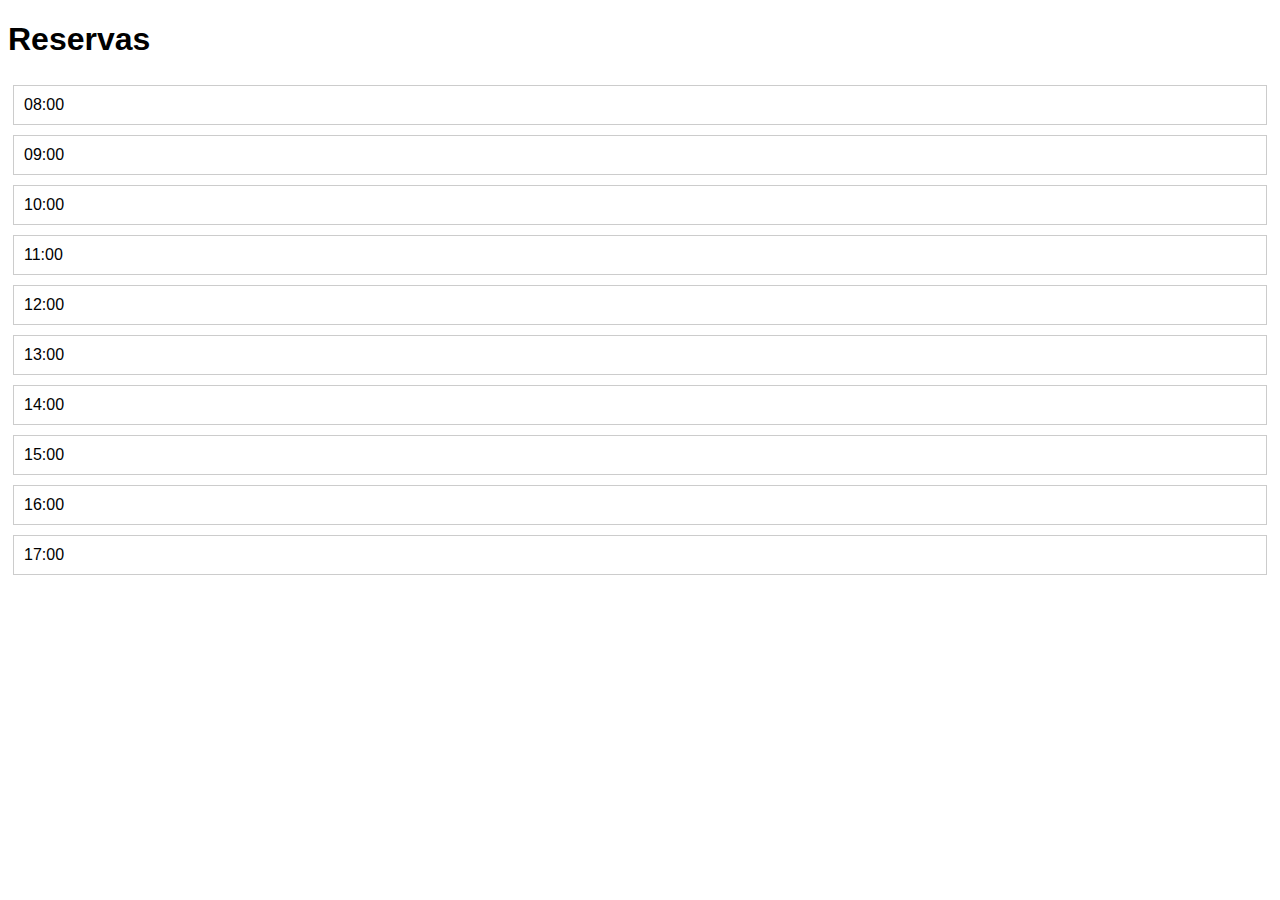
<file: index.html>
<!DOCTYPE html>
<html lang="es">
<head>
    <meta charset="UTF-8">
    <meta name="viewport" content="width=device-width, initial-scale=1.0">
    <link rel="stylesheet" href="styles.css">
    <title>Reservas</title>
</head>
<body>
    <h1>Reservas</h1>
    <div id="calendar"></div>
    <div id="reservation-form" style="display:none;">
        <h2>Completa tu reserva</h2>
        <input type="text" id="name" placeholder="Tu nombre" required>
        <input type="text" id="phone" placeholder="Tu teléfono" required>
        <button id="confirm-reservation">Confirmar Reserva</button>
    </div>

    <script src="script.js"></script>
</body>
</html>
</file>
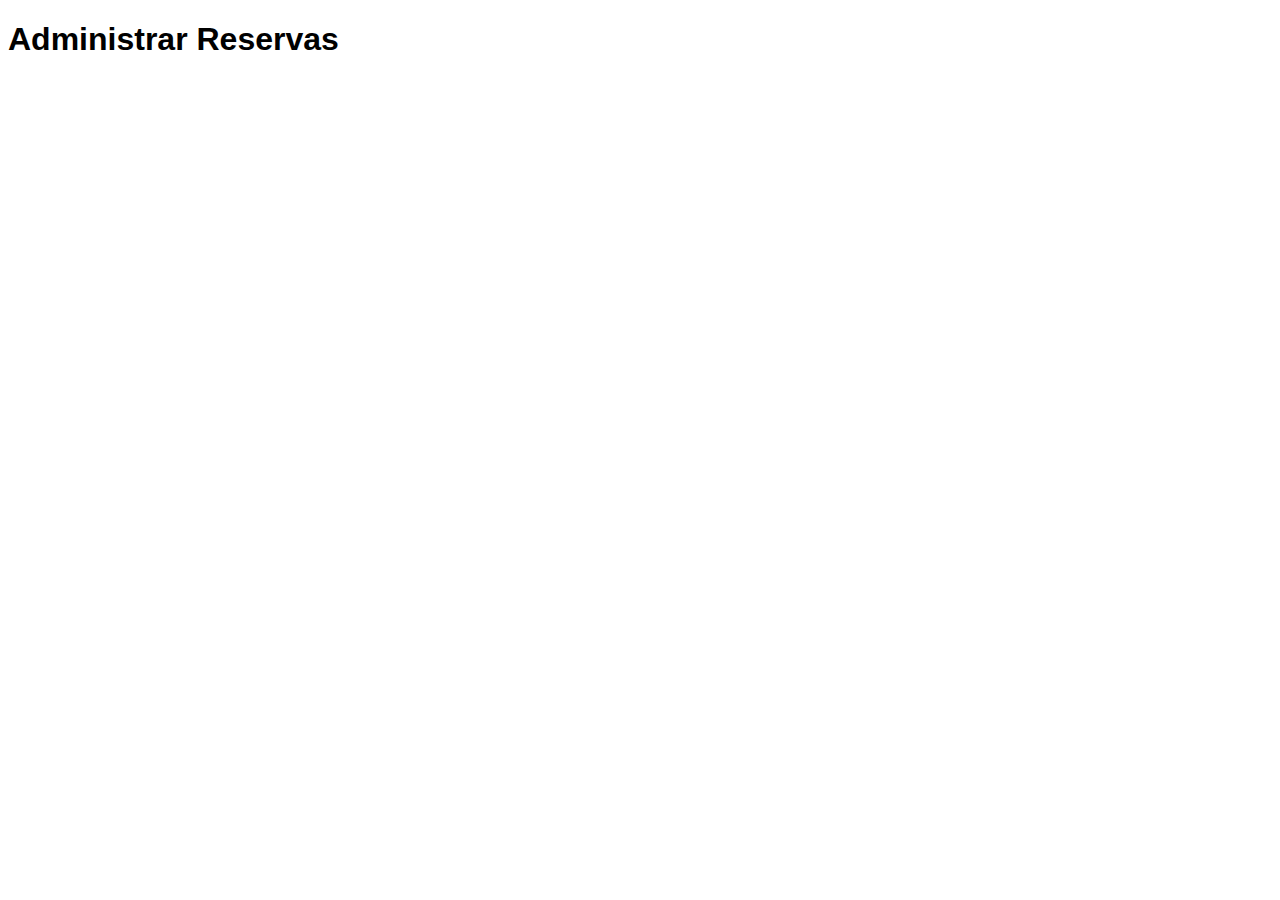
<file: admin.html>
<!DOCTYPE html>
<html lang="es">
<head>
    <meta charset="UTF-8">
    <meta name="viewport" content="width=device-width, initial-scale=1.0">
    <link rel="stylesheet" href="styles.css">
    <title>Administrar Reservas</title>
</head>
<body>
    <h1>Administrar Reservas</h1>
    <div id="admin-calendar"></div>

    <script src="script.js"></script>
</body>
</html>
</file>
<file: styles.css>
body {
    font-family: Arial, sans-serif;
}

#calendar, #admin-calendar {
    display: flex;
    flex-direction: column;
}

.time-slot {
    padding: 10px;
    border: 1px solid #ccc;
    margin: 5px;
    cursor: pointer;
}

.time-slot:hover {
    background-color: #f0f0f0;
}

.reserved {
    background-color: yellow;
}

.accepted {
    background-color: green;
}
</file>
